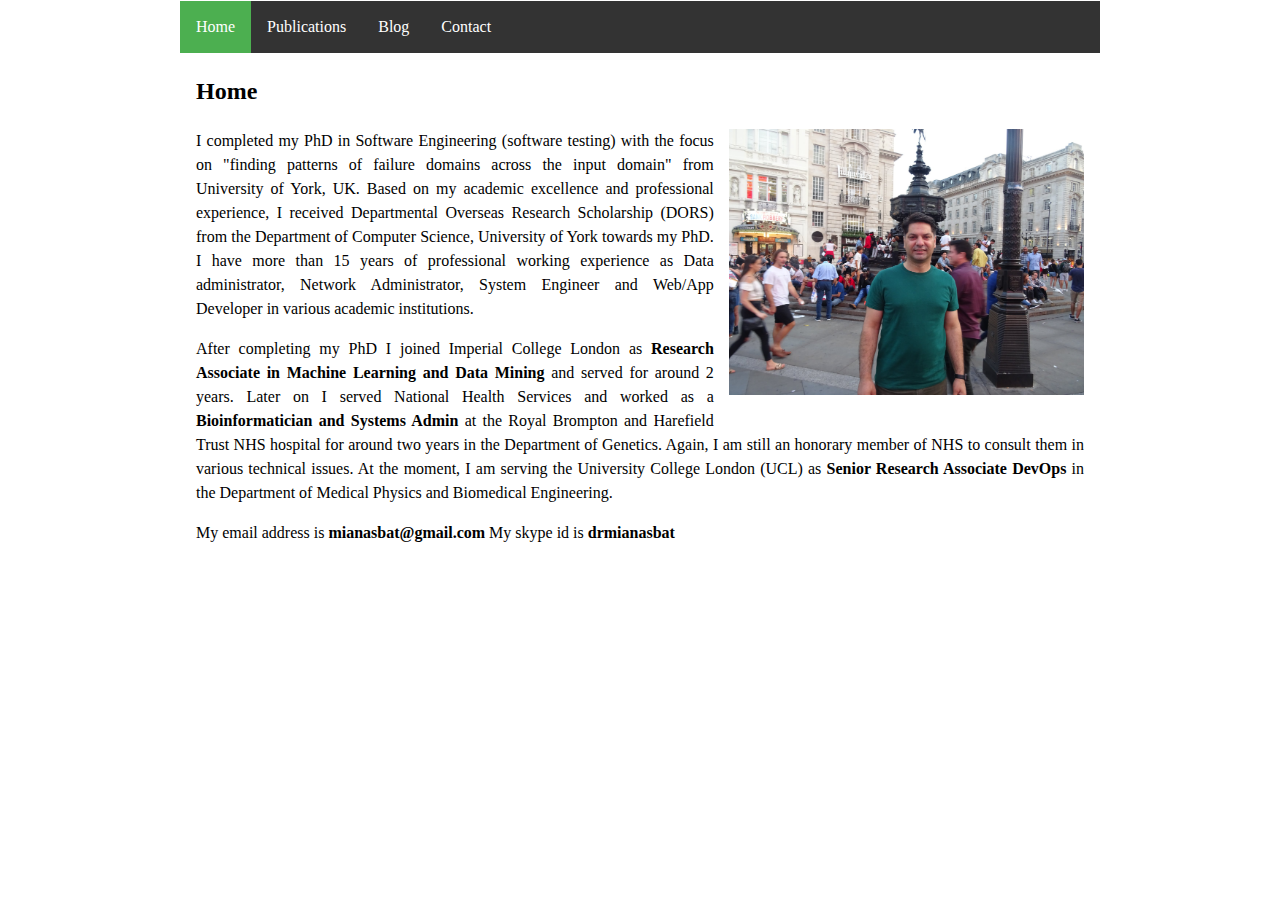
<file: index.html>
<!DOCTYPE html>
<html>
<head>
    <title>
        My blog
    </title>
    <meta name="viewport" content="width=device-width, initial-scale=1.0">
    <link rel = "stylesheet"
          type = "text/css"
          href = "css/style.css" />
</head>
<body>

<ul class="topnav">
    <li><a class="active" href="#home">Home</a></li>
    <li><a href="papers.html">Publications</a></li>
    <li><a href="blog.html">Blog</a></li>
    <li><a href="contact.html">Contact</a></li>
    <!-- <li><a href="movies.html">Movies</a></li> -->
</ul>
<div style="padding:0 16px;">
    <h2>Home</h2>

    <!-- <img src="img/piccadily.jpg" alt="Mian picture" align="center" height="800"> -->

    <p align="justify">
        <img style="float: right; margin: 0px 0px 15px 15px;" src="img/piccadily.jpg" width=40%> </img>

        I completed my PhD in Software Engineering (software testing) with the focus on
        "finding patterns of failure domains across the input domain" from
        University of York, UK. Based on my academic excellence and professional
        experience, I received Departmental Overseas Research Scholarship (DORS)
        from the Department of Computer Science, University of York towards
        my PhD. I have more than 15 years of professional working experience as
        Data administrator, Network Administrator, System Engineer and Web/App
        Developer in various academic institutions.
    </p>
    <p align="justify">
        After completing my PhD I joined Imperial College London as <strong>Research
        Associate in Machine Learning and Data Mining</strong> and served for around 2
        years. Later on I served National Health Services and worked as a
        <strong>Bioinformatician and Systems Admin</strong> at the Royal Brompton and
        Harefield Trust NHS hospital for around two years in the Department of Genetics.
        Again, I am still an honorary member of NHS to consult them in various
        technical issues.
        At the moment, I am serving the University College London (UCL) as <strong>Senior Research
        Associate DevOps</strong> in the Department of Medical Physics and Biomedical Engineering.
    </p>

    <p>
        My email address is <strong>mianasbat@gmail.com</strong>
        My skype id is <strong>drmianasbat</strong>

    </p>



    <!--<p>-->
    <!--Check my CV for more details.-->
    <!--</p>-->

</div>

</div>


</body>
</html>
</file>
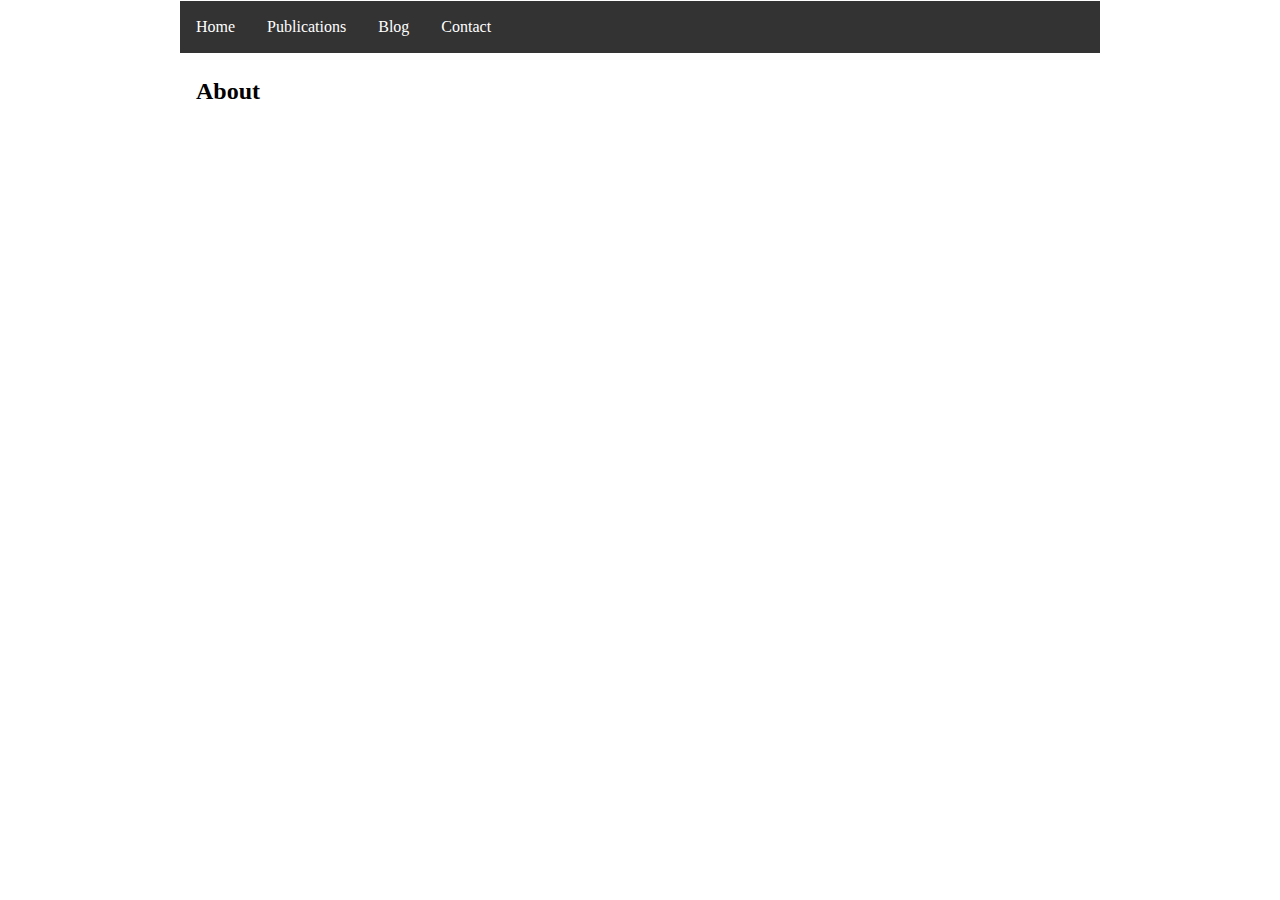
<file: about.html>
<!DOCTYPE html>
<html>
<head>
<title>
 My blog
</title>
<meta name="viewport" content="width=device-width, initial-scale=1.0">
<link rel = "stylesheet"
   type = "text/css"
   href = "css/style.css" />
</head>
<body>

<ul class="topnav">
  <li><a href="index.html">Home</a></li>
    <li><a href="papers.html">Publications</a></li>
  <li><a href="blog.html">Blog</a></li>
  <li><a href="contact.html">Contact</a></li>
  <!--<li><a class="active" href="#about">About</a></li>-->
</ul>

<div style="padding:0 16px;">
  <h2>About</h2>

</div>

</body>
</html>
</file>
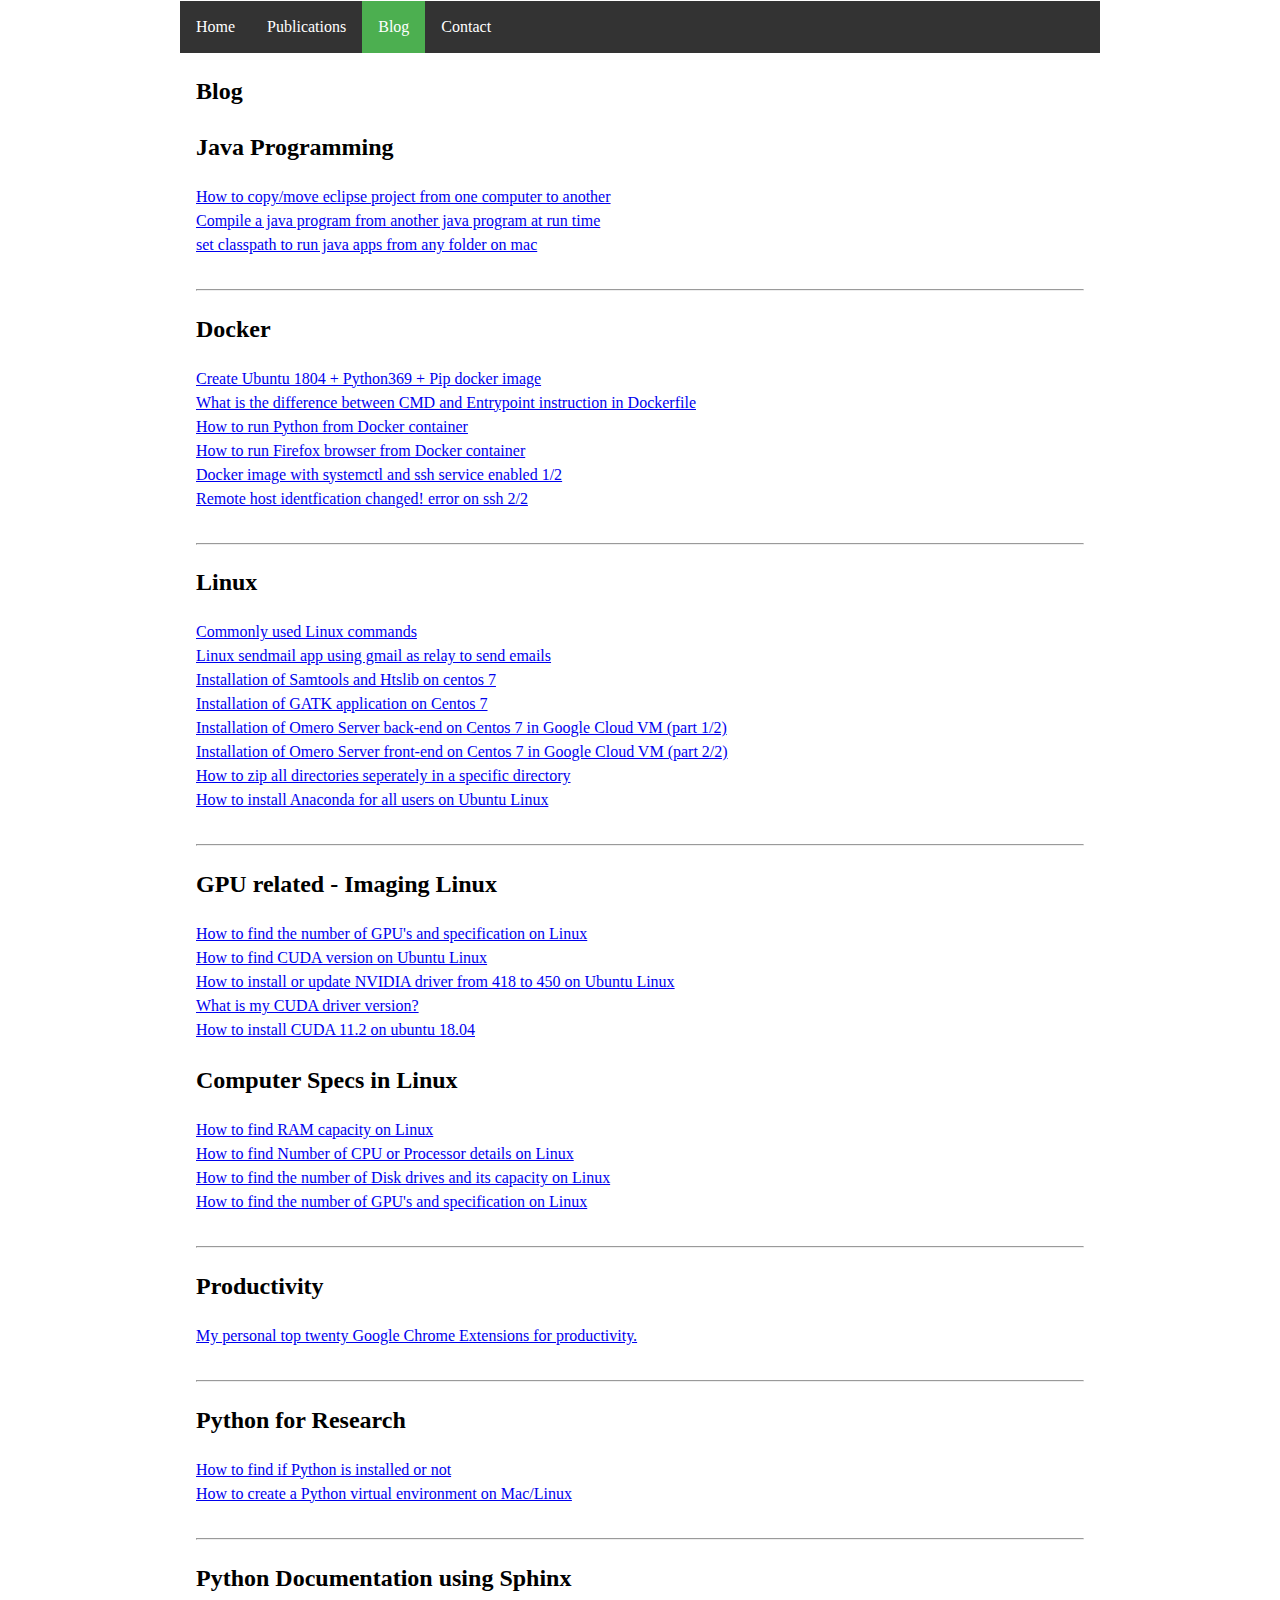
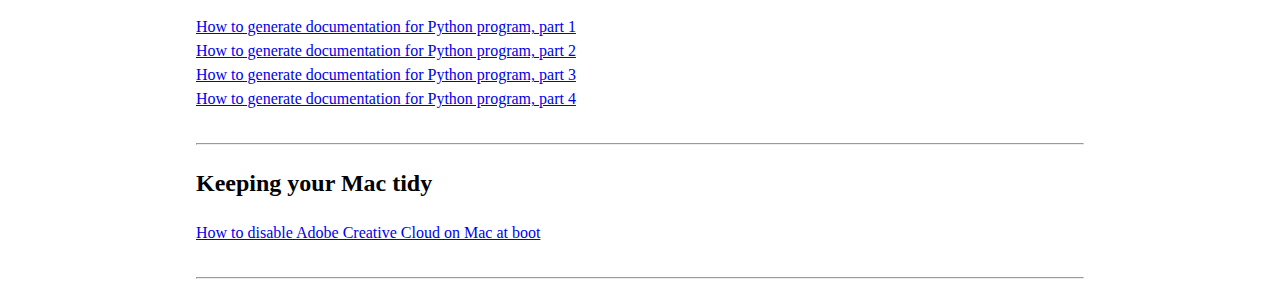
<file: blog.html>
<!DOCTYPE html>
<html>
<head>
    <title>
        My blog
    </title>
    <meta name="viewport" content="width=device-width, initial-scale=1.0">
    <link rel = "stylesheet"
          type = "text/css"
          href = "css/style.css" />
</head>
<body>

<ul class="topnav">
    <li><a href="index.html">Home</a></li>
    <li><a href="papers.html">Publications</a></li>
    <li><a class="active" href="#blog">Blog</a></li>
    <li><a href="contact.html">Contact</a></li>
    <!-- <li><a href="movies.html">Movies</a></li> -->
</ul>

<div style="padding:0 16px;">
    <h2>Blog</h2>

    <h2>Java Programming</h2>
    <a href="https://youtu.be/uVO0_UdQ_Wg" target="_blank">How to copy/move eclipse project from one computer to another</a> <br />
    <a href="https://youtu.be/xWY9Y-Ab54w" target="_blank">Compile a java program from another java program at run time</a> <br />
    <a href="https://youtu.be/y60prRFl9VM" target="_blank">set classpath to run java apps from any folder on mac</a> <br />
    <br />
    <hr />

    

    <h2>Docker</h2>
    <a href="https://youtu.be/0fHJqLc2LZI" target="_blank">Create Ubuntu 1804 + Python369 + Pip docker image</a> <br />
    <a href="https://youtu.be/wXPMpSToEug" target="_blank">What is the difference between CMD and Entrypoint instruction in Dockerfile</a> <br />
    <a href="https://youtu.be/5JCg_fwOvv8" target="_blank">How to run Python from Docker container</a> <br />
    <a href="https://youtu.be/CCAK7GhmiEM" target="_blank">How to run Firefox browser from Docker container</a> <br />
    <a href="https://youtu.be/C24WhV22HQk" target="_blank">Docker image with systemctl and ssh service enabled 1/2</a> <br />
    <a href="https://youtu.be/H3_6ZIX4Vzk" target="_blank">Remote host identfication changed! error on ssh 2/2</a> <br />
    <br />
    <hr />

    <h2>Linux</h2>
    <a href="https://github.com/mianasbat/Linux/blob/main/commonly_used_linux_commands.md" target="_blank">Commonly used Linux commands</a>  <br />
    <a href="https://youtu.be/II3C3VlGboE" target="_blank">Linux sendmail app using gmail as relay to send emails</a>  <br />
    <a href="https://youtu.be/K0nqWT3gv8A" target="_blank">Installation of Samtools and Htslib on centos 7</a>  <br />
    <a href="https://youtu.be/2CDy5f5byUc" target="_blank">Installation of GATK application on Centos 7</a>  <br />
    <!-- <a href="https://youtu.be/FhR8hL-xNDk" target="_blank">Installation or Upgrade to Cuda 10.1  on Ubuntu 18.04</a>  <br /> -->
    <a href="https://youtu.be/V-Lg_k-G1FE" target="_blank">Installation of Omero Server back-end on Centos 7 in Google Cloud VM (part 1/2)</a>  <br />
    <a href="https://youtu.be/IwsqXT5hCSM" target="_blank">Installation of Omero Server front-end on Centos 7 in Google Cloud VM (part 2/2)</a>  <br />
    <a href="https://youtu.be/azzdO7aHSJ0" target="_blank">How to zip all directories seperately in a specific directory</a>  <br />
    <a href="https://youtu.be/qc5dmXAolfY" target="_blank">How to install Anaconda for all users on Ubuntu Linux</a>  <br />


    <br />
    <hr />

    <h2>GPU related - Imaging Linux</h2>
    <a href="https://youtu.be/kQ-rPGnQGqk" target="_blank">How to find the number of GPU's and specification on Linux</a> <br />
    <a href="https://youtu.be/gLyHzV_Zwtc" target="_blank">How to find CUDA version on Ubuntu Linux</a> <br />
    <a href="https://youtu.be/slqHklNNqEY" target="_blank">How to install or update NVIDIA driver from 418 to 450 on Ubuntu Linux</a> <br />
    <a href="https://youtu.be/gLyHzV_Zwtc" target="_blank">What is my CUDA driver version?</a> <br />
    <a href="https://youtu.be/4LuHiMvBMGY" target="_blank">How to install CUDA 11.2 on ubuntu 18.04</a> <br />






    <h2>Computer Specs in Linux</h2>
    <a href="https://www.youtube.com/watch?v=jVrmbUeC3B8" target="_blank"> How to find RAM capacity on Linux </a> <br />
    <a href="https://www.youtube.com/watch?v=vTpl7IRdWDc" target="_blank">How to find Number of CPU or Processor details on Linux</a>  <br />
    <a href="https://youtu.be/vJskVYtnM9c" target="_blank">How to find the number of Disk drives and its capacity on Linux</a> <br />
    <a href="https://youtu.be/kQ-rPGnQGqk" target="_blank">How to find the number of GPU's and specification on Linux</a> <br />
    <br />
    <hr />

    <h2>Productivity</h2>
    <a href="https://www.youtube.com/watch?v=QiEOMD-3JEE" target="_blank">My personal top twenty Google Chrome Extensions for productivity.</a>  <br />
    <br />
    <hr />

    <h2>Python for Research</h2>
    <a href="https://www.youtube.com/watch?v=UhuV1jgIe7M" target="_blank"> How to find if Python is installed or not </a> <br />
    <a href="https://www.youtube.com/watch?v=8mQ5z1o4CoY" target="_blank"> How to create a Python virtual environment on Mac/Linux </a> <br />
    <br />
    <hr />

    <h2>Python Documentation using Sphinx</h2>
    <a href="https://youtu.be/SvLcuK-KPgc" target="_blank"> How to generate documentation for Python program, part 1</a> <br />
    <a href="https://youtu.be/OmEMV2QVOmA" target="_blank"> How to generate documentation for Python program, part 2</a> <br />
    <a href="https://youtu.be/QD5Jjkcq2sE" target="_blank"> How to generate documentation for Python program, part 3</a> <br />
    <a href="https://youtu.be/viCEb3OJvcc" target="_blank"> How to generate documentation for Python program, part 4</a> <br />
    <br />
    <hr />

    

    <h2>Keeping your Mac tidy</h2>
    <a href="https://www.youtube.com/watch?v=MFsJcRB2jJ4" target="_blank"> How to disable Adobe Creative Cloud on Mac at boot </a> <br />
    <br />
    <hr />


</div>

</body>
</html>
</file>
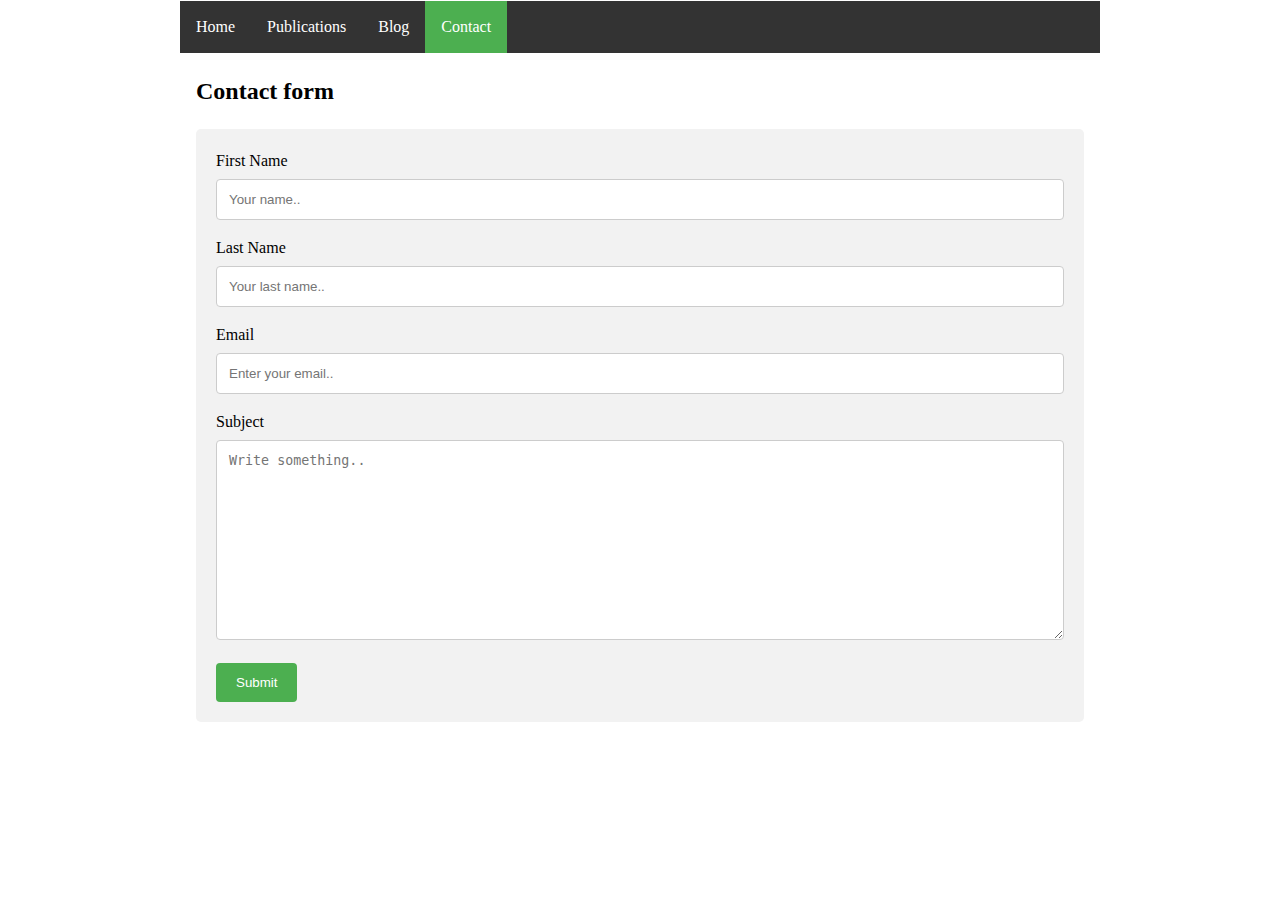
<file: contact.html>
<!DOCTYPE html>
<html>
<head>
<title>
 My blog
</title>
<meta name="viewport" content="width=device-width, initial-scale=1.0">
<link rel = "stylesheet"
   type = "text/css"
   href = "css/style.css" />
</head>
<body>

<ul class="topnav">
  <li><a href="index.html">Home</a></li>
  <li><a href="papers.html">Publications</a></li>
  <li><a href="blog.html">Blog</a></li>
  <li><a class="active" href="#contact">Contact</a></li>
  <!-- <li><a href="movies.html">Movies</a></li> -->
</ul>

<div style="padding:0 16px;">
<h2> Contact form</h2>
    <div class="container">
  <form action="mailto:mianasbat@gmail.com" method="post" enctype="text/plain" >
    <label for="fname">First Name</label>
    <input type="text" id="fname" name="firstname" placeholder="Your name..">

    <label for="lname">Last Name</label>
    <input type="text" id="lname" name="lastname" placeholder="Your last name..">

    <label for="email">Email</label>
    <input type="text" id="email" name="email" placeholder="Enter your email..">

    <!--<label for="country">Country</label>-->
    <!--<select id="country" name="country">-->
      <!--<option value="australia">Australia</option>-->
      <!--<option value="canada">Canada</option>-->
      <!--<option value="usa">USA</option>-->
    <!--</select>-->

    <label for="subject">Subject</label>
    <textarea id="subject" name="subject" placeholder="Write something.." style="height:200px"></textarea>

    <input type="submit" value="Submit">
  </form>
</div>

</div>

</body>
</html>
</file>
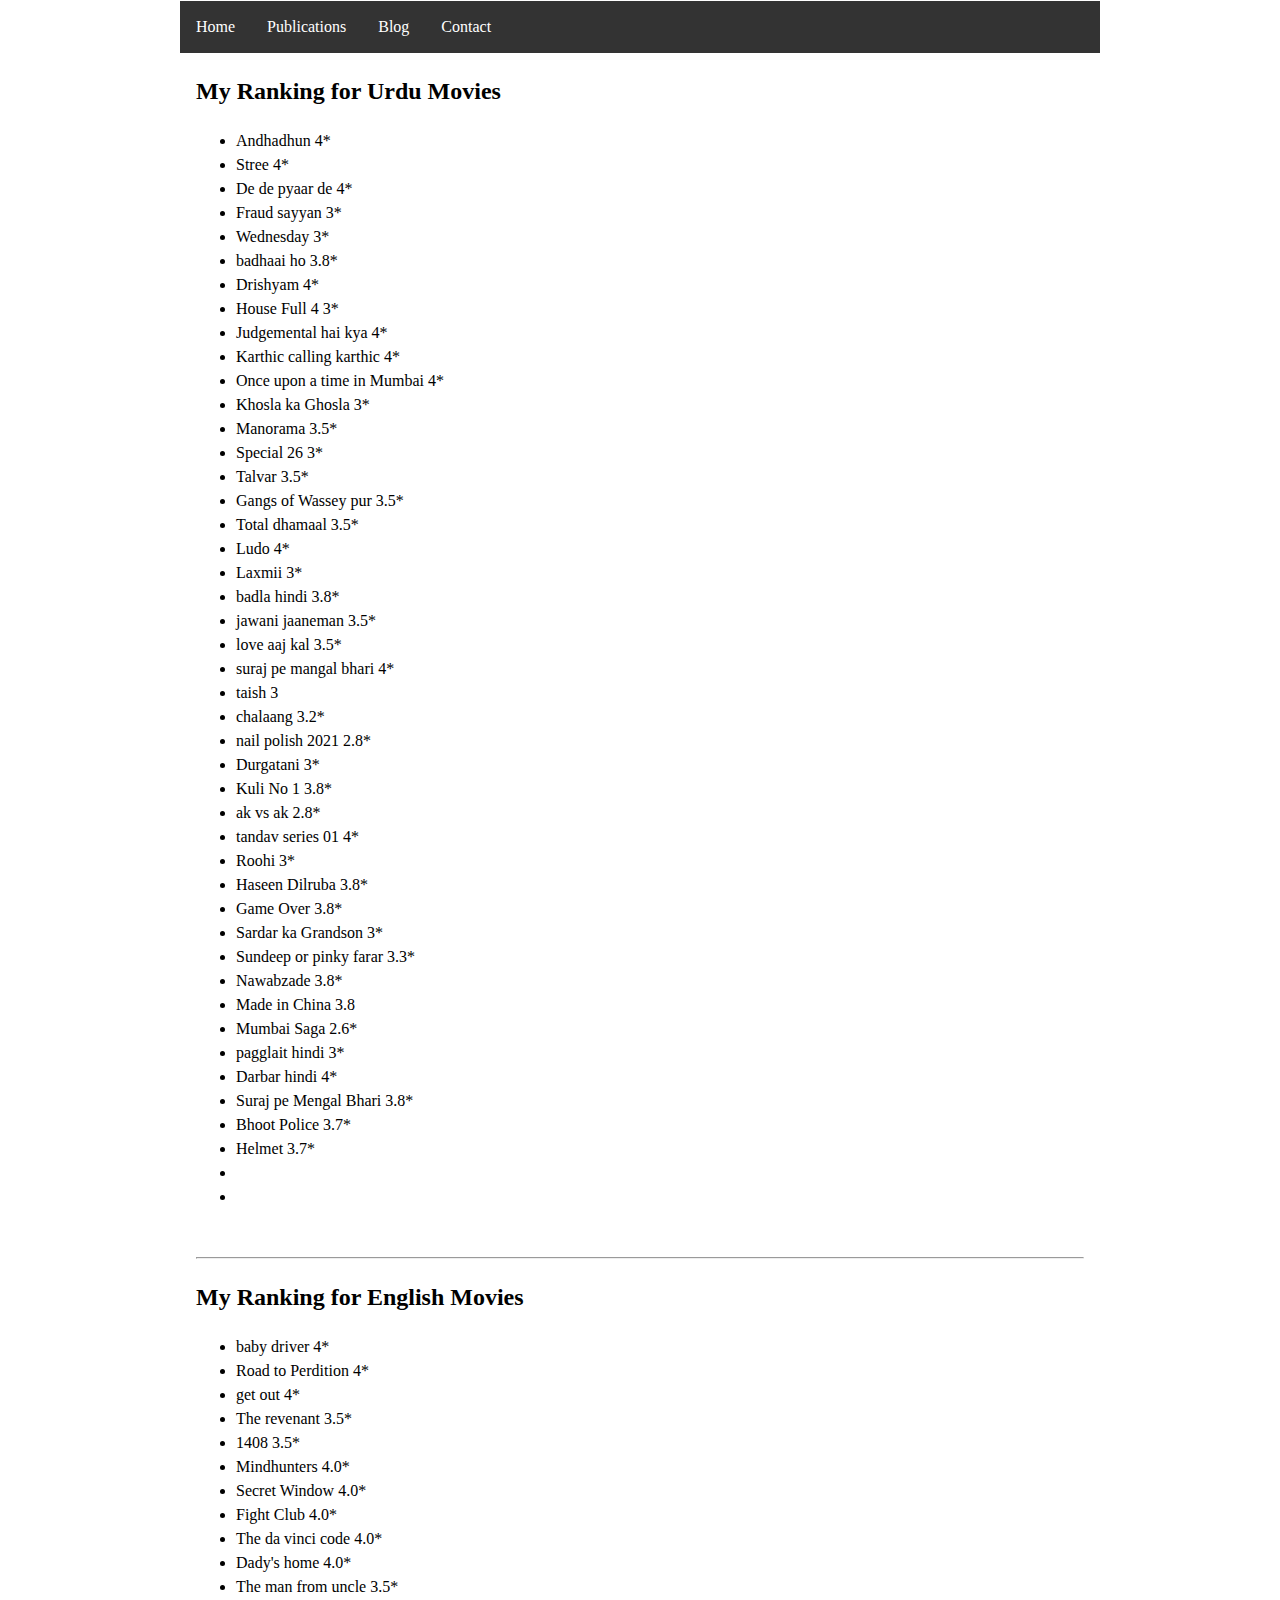
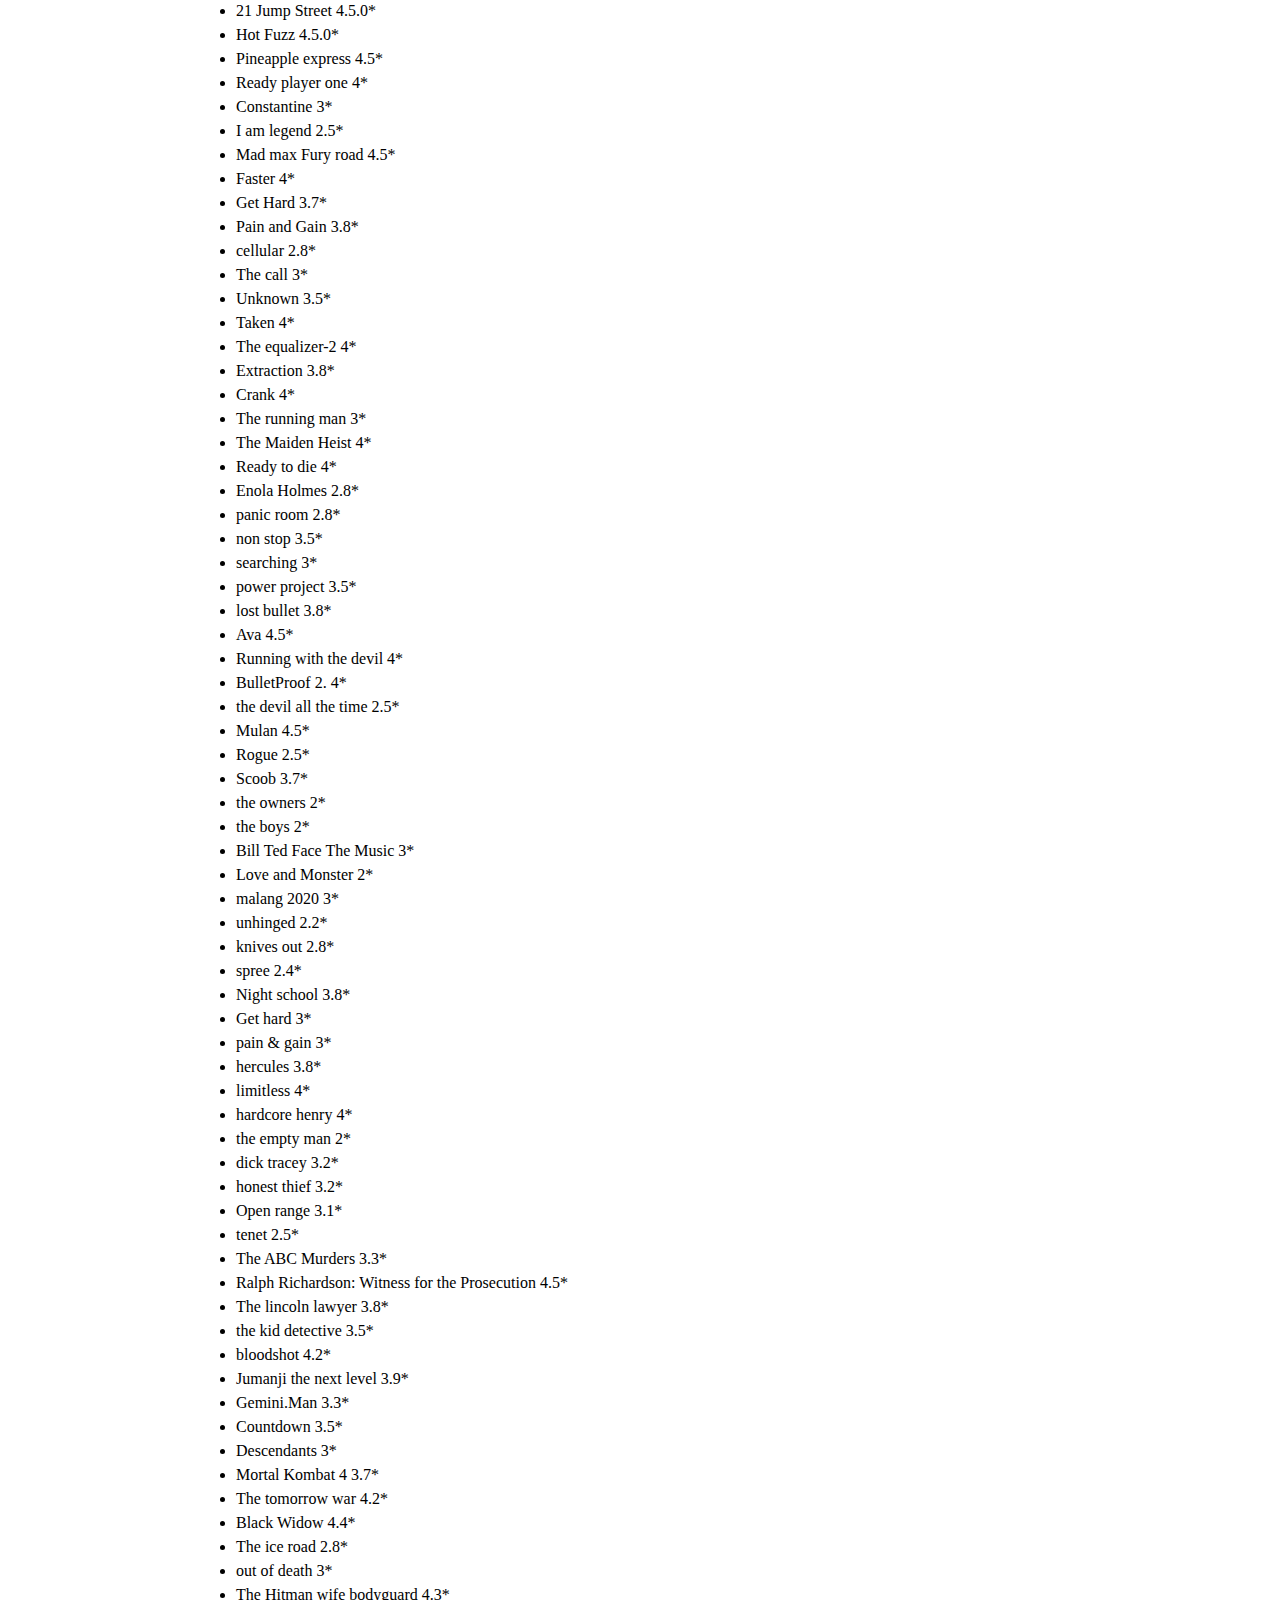
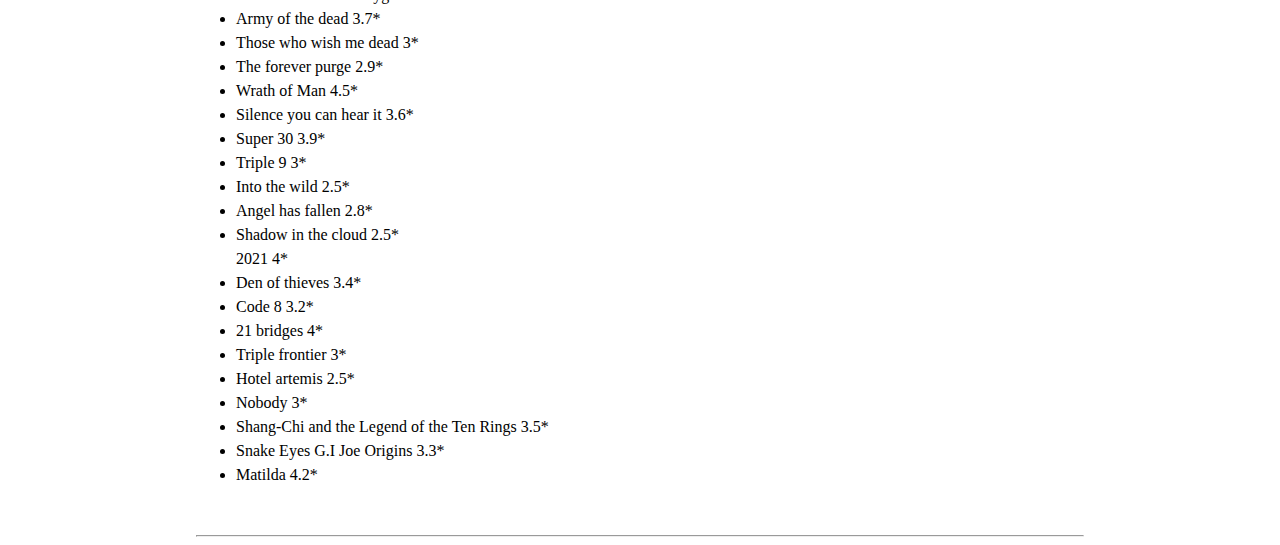
<file: movies.html>
<!DOCTYPE html>
<html>
<head>
    <title>
        My blog
    </title>
    <meta name="viewport" content="width=device-width, initial-scale=1.0">
    <link rel = "stylesheet"
          type = "text/css"
          href = "css/style.css" />
</head>
<body>

<ul class="topnav">
    <li><a href="index.html">Home</a></li>
    <li><a href="papers.html">Publications</a></li>
    <li><a href="blog.html">Blog</a></li>
    <li><a href="contact.html">Contact</a></li>
    <!-- <li><a class="active" href="#movies">Movies</a></li> -->
</ul>

<div style="padding:0 16px;">
    <h2>My Ranking for Urdu Movies</h2>
    <ul>
      <li>Andhadhun 4*</li>
      <li>Stree 4*</li>
      <li>De de pyaar de 4*</li>
      <li>Fraud sayyan 3*</li>
      <li>Wednesday 3*</li>
      <li>badhaai ho 3.8*</li>
      <li>Drishyam 4*</li>
      <li>House Full 4 3*</li>
      <li>Judgemental hai kya 4*</li>
      <li>Karthic calling karthic 4*</li>
      <li>Once upon a time in Mumbai 4*</li>
      <li>Khosla ka Ghosla 3*</li>
      <li>Manorama 3.5*</li>
      <li>Special 26 3*</li>
      <li>Talvar 3.5*</li>
      <li>Gangs of Wassey pur 3.5*</li>
      <li>Total dhamaal 3.5*</li>
      <li>Ludo 4*</li>
      <li>Laxmii 3*</li>
      <li>badla hindi 3.8*</li>
      <li>jawani jaaneman 3.5*</li>
      <li>love aaj kal 3.5*</li>
      <li>suraj pe mangal bhari 4*</li>
      <li>taish 3</li>
      <li>chalaang 3.2*</li>
      <li>nail polish 2021 2.8*</li>
      <li>Durgatani 3*</li>
      <li>Kuli No 1 3.8*</li>
      <li>ak vs ak 2.8*</li>
      <li>tandav series 01 4*</li>
      <li>Roohi 3*</li>
      <li>Haseen Dilruba 3.8*</li>
      <li>Game Over 3.8*</li>
      <li>Sardar ka Grandson 3*</li>
      <li>Sundeep or pinky farar 3.3*</li>
      <li>Nawabzade 3.8*</li>
      <li>Made in China 3.8</li>
      <li>Mumbai Saga 2.6*</li>
      <li>pagglait hindi 3*</li>
      <li>Darbar hindi 4*</li>
      <li>Suraj pe Mengal Bhari 3.8*</li>
      <li>Bhoot Police 3.7*</li>
      <li>Helmet 3.7*</li>
      <li></li>
      <li></li>



    </ul>
    <br />
    <hr />


    <h2>My Ranking for English Movies</h2>
    <ul>
      <li>baby driver 4* </li>
      <li>Road to Perdition 4*</li>
      <li>get out 4*</li>
      <li>The revenant 3.5*</li>
      <li>1408 3.5*</li>
      <li>Mindhunters 4.0*</li>
      <li>Secret Window 4.0*</li>
      <li>Fight Club 4.0*</li>
      <li>The da vinci code 4.0*</li>
      <li>Dady's home 4.0*</li>
      <li>The man from uncle 3.5*</li>
      <li>21 Jump Street 4.5.0*</li>
      <li>Hot Fuzz 4.5.0*</li>
      <li>Pineapple express 4.5*</li>
      <li>Ready player one 4*</li>
      <li>Constantine 3*</li>
      <li>I am legend 2.5*</li>
      <li>Mad max Fury road 4.5*</li>
      <li>Faster 4*</li>
      <li>Get Hard 3.7*</li>
      <li>Pain and Gain 3.8*</li>
      <li>cellular 2.8*</li>
      <li>The call 3*</li>
      <li>Unknown 3.5*</li>
      <li>Taken 4*</li>
      <li>The equalizer-2 4*</li>
      <li>Extraction 3.8*</li>
      <li>Crank 4*</li>
      <li>The running man 3*</li>
      <li>The Maiden Heist 4*</li>
      <li>Ready to die 4*</li>
      <li>Enola Holmes 2.8*</li>
      <li>panic room 2.8*</li>
      <li>non stop 3.5*</li>
      <li>searching 3*</li>
      <li>power project 3.5*</li>
      <li>lost bullet 3.8*</li>
      <li>Ava 4.5*</li>
      <li>Running with the devil 4*</li>
      <li>BulletProof 2. 4*</li>
      <li>the devil all the time 2.5*</li>
      <li>Mulan 4.5*</li>
      <li>Rogue 2.5*</li>
      <li>Scoob 3.7*</li>
      <li>the owners 2*</li>
      <li>the boys 2*</li>
      <li>Bill Ted Face The Music 3*</li>
      <li>Love and Monster 2*</li>
      <li>malang 2020 3*</li>
      <li>unhinged 2.2*</li>
      <li>knives out 2.8*</li>
      <li>spree 2.4*</li>
      <li>Night school 3.8*</li>
      <li>Get hard 3*</li>
      <li>pain & gain 3*</li>
      <li>hercules 3.8*</li>
      <li>limitless 4*</li>
      <li>hardcore henry 4*</li>
      <li>the empty man 2*</li>
      <li>dick tracey 3.2*</li>
      <li>honest thief 3.2*</li>
      <li>Open range 3.1*</li>
      <li>tenet 2.5*</li>
      <li>The ABC Murders 3.3*</li>
      <li>Ralph Richardson: Witness for the Prosecution 4.5*</li>
      <li>The lincoln lawyer 3.8*</li>
      <li>the kid detective 3.5*</li>
      <li>bloodshot 4.2*</li>
      <li>Jumanji the next level 3.9*</li>
      <li>Gemini.Man 3.3*</li>
      <li>Countdown 3.5*</li>
      <li>Descendants 3*</li>
      <li>Mortal Kombat 4 3.7*</li>
      <li>The tomorrow war 4.2*</li>
      <li>Black Widow 4.4*</li>
      <li>The ice road 2.8*</li>
      <li>out of death 3*</li>
      <li>The Hitman wife bodyguard 4.3*</li>
      <li>Army of the dead 3.7*</li>
      <li>Those who wish me dead 3*</li>
      <li>The forever purge 2.9*</li>
      <li>Wrath of Man 4.5*</li>
      <li>Silence you can hear it 3.6*</li>
      <li>Super 30 3.9*</li>
      <li>Triple 9 3*</li>
      <li>Into the wild 2.5*</li>
      <li>Angel has fallen 2.8*</li>
      <li>Shadow in the cloud 2.5*</li>
2021 4*</li>
      <li>Den of thieves 3.4*</li>
      <li>Code 8 3.2*</li>
      <li>21 bridges 4*</li>
      <li>Triple frontier 3*</li>
      <li>Hotel artemis 2.5*</li>
      <li>Nobody 3*</li>
      <li>Shang-Chi and the Legend of the Ten Rings 3.5*</li>
      <li>Snake Eyes G.I Joe Origins 3.3*</li>
      <li>Matilda 4.2*</li>

    </ul>

    <br />
    <hr />




</div>

</body>
</html>
</file>
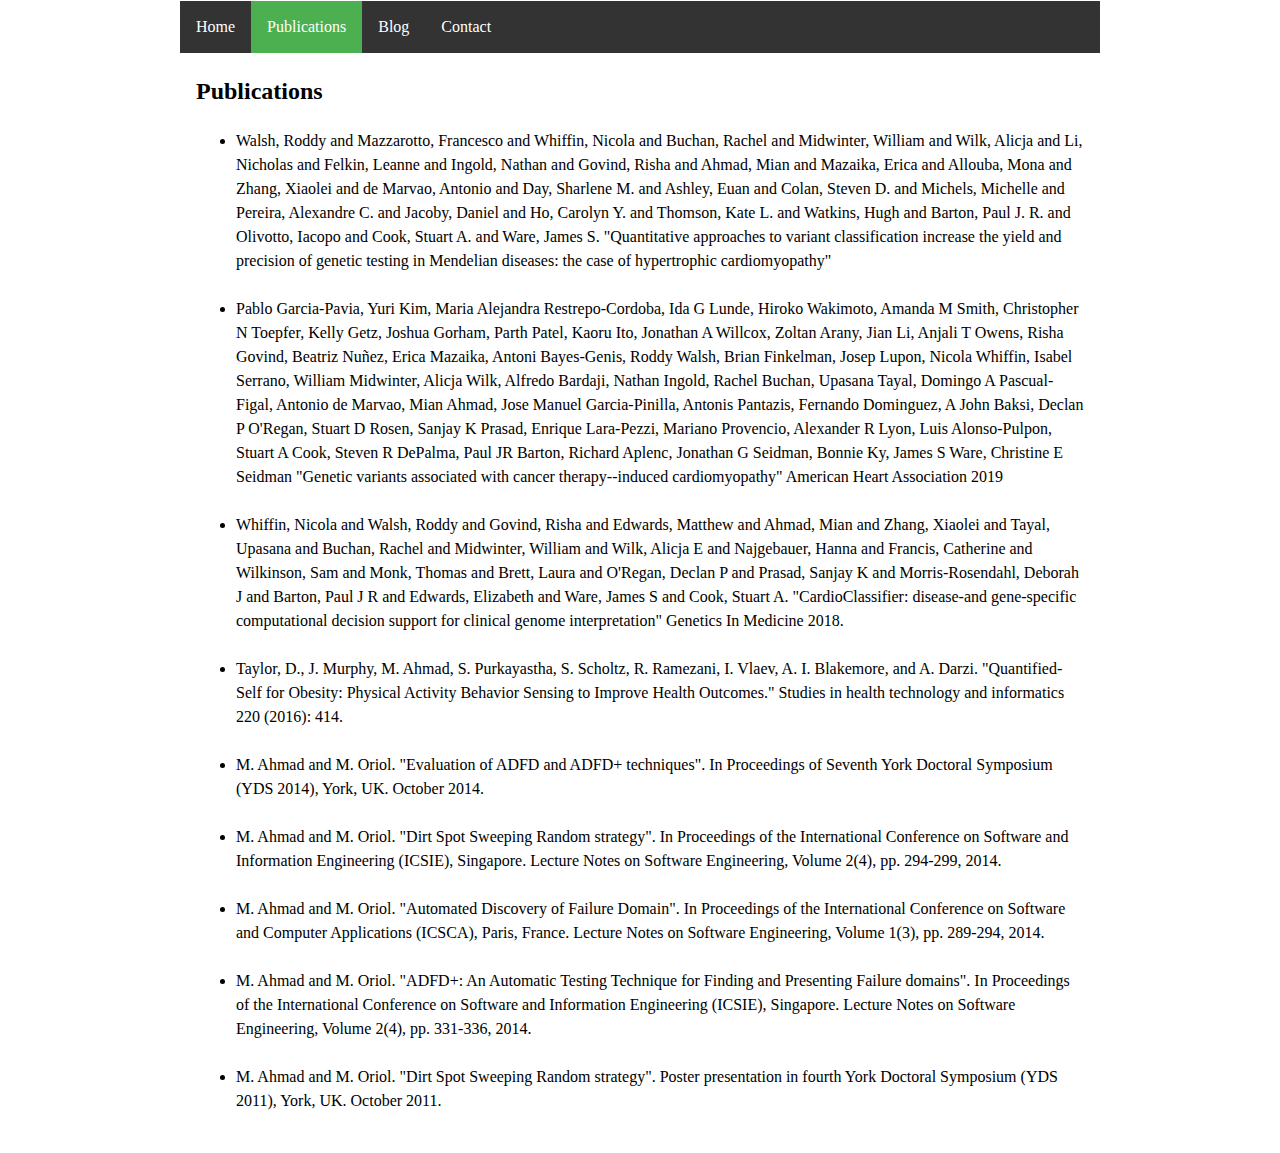
<file: papers.html>
<!DOCTYPE html>
<html>
<head>
    <title>
        Papers
    </title>
    <meta name="viewport" content="width=device-width, initial-scale=1.0">
    <link rel = "stylesheet"
          type = "text/css"
          href = "css/style.css" />
</head>
<body>

<ul class="topnav">
    <li><a href="index.html">Home</a></li>
    <li><a class="active" href="#papers">Publications</a></li>
    <li><a href="blog.html">Blog</a></li>
    <li><a href="contact.html">Contact</a></li>
    <!-- <li><a href="movies.html">Movies</a></li> -->
</ul>

<div style="padding:0 16px;">

    <h2>Publications</h2>

    <ul>
        <li>
            Walsh, Roddy and Mazzarotto, Francesco and Whiffin, Nicola and Buchan, Rachel and Midwinter, William and Wilk, Alicja and Li, Nicholas and Felkin, Leanne and Ingold, Nathan and Govind, Risha and Ahmad, Mian and Mazaika, Erica and Allouba, Mona and Zhang, Xiaolei and de Marvao, Antonio and Day, Sharlene M. and Ashley, Euan and Colan, Steven D. and Michels, Michelle and Pereira, Alexandre C. and Jacoby, Daniel and Ho, Carolyn Y. and Thomson, Kate L. and Watkins, Hugh and Barton, Paul J. R. and Olivotto, Iacopo and Cook, Stuart A. and Ware, James S. &#34;Quantitative approaches to variant classification increase the yield and precision of genetic testing in Mendelian diseases: the case of hypertrophic cardiomyopathy&#34;
        </li>
        <br />
        <li>
            Pablo Garcia-Pavia, Yuri Kim, Maria Alejandra Restrepo-Cordoba, Ida G Lunde, Hiroko Wakimoto, Amanda M Smith, Christopher N Toepfer, Kelly Getz, Joshua Gorham, Parth Patel, Kaoru Ito, Jonathan A Willcox, Zoltan Arany, Jian Li, Anjali T Owens, Risha Govind, Beatriz Nuñez, Erica Mazaika, Antoni Bayes-Genis, Roddy Walsh, Brian Finkelman, Josep Lupon, Nicola Whiffin, Isabel Serrano, William Midwinter, Alicja Wilk, Alfredo Bardaji, Nathan Ingold, Rachel Buchan, Upasana Tayal, Domingo A Pascual-Figal, Antonio de Marvao, Mian Ahmad, Jose Manuel Garcia-Pinilla, Antonis Pantazis, Fernando Dominguez, A John Baksi, Declan P O'Regan, Stuart D Rosen, Sanjay K Prasad, Enrique Lara-Pezzi, Mariano Provencio, Alexander R Lyon, Luis Alonso-Pulpon, Stuart A Cook, Steven R DePalma, Paul JR Barton, Richard Aplenc, Jonathan G Seidman, Bonnie Ky, James S Ware, Christine E Seidman &#34;Genetic variants associated with cancer therapy--induced cardiomyopathy&#34; American Heart Association 2019
        </li>
        <br />
        <li>
            Whiffin, Nicola and Walsh, Roddy and Govind, Risha and Edwards, Matthew and Ahmad, Mian and Zhang, Xiaolei and Tayal, Upasana and Buchan, Rachel and Midwinter, William and Wilk, Alicja E and Najgebauer, Hanna and Francis, Catherine and Wilkinson, Sam and Monk, Thomas and Brett, Laura and O'Regan, Declan P and Prasad, Sanjay K and Morris-Rosendahl, Deborah J and Barton, Paul J R and Edwards, Elizabeth and Ware, James S and Cook, Stuart A. &#34;CardioClassifier: disease-and gene-specific computational decision support for clinical genome interpretation&#34; Genetics In Medicine 2018.
        </li>
        <br />
        <li>
            Taylor, D., J. Murphy, M. Ahmad, S. Purkayastha, S. Scholtz, R. Ramezani, I. Vlaev, A. I. Blakemore, and A. Darzi. &#34;Quantified-Self for Obesity: Physical Activity Behavior Sensing to Improve Health Outcomes.&#34; Studies in health technology and informatics 220 (2016): 414.
        </li>
        <br />
        <li>
            M. Ahmad and M. Oriol. &#34;Evaluation of ADFD and ADFD+ techniques&#34;. In Proceedings of Seventh York Doctoral Symposium (YDS 2014), York, UK. October 2014.
        </li>
        <br />
        <li>
            M. Ahmad and M. Oriol. &#34;Dirt Spot Sweeping Random strategy&#34;. In Proceedings of the International Conference on Software and Information Engineering (ICSIE), Singapore. Lecture Notes on Software Engineering, Volume 2(4), pp. 294-299, 2014.
        </li>
        <br />
        <li>
            M. Ahmad and M. Oriol. &#34;Automated Discovery of Failure Domain&#34;. In Proceedings of the International Conference on Software and Computer Applications (ICSCA), Paris, France. Lecture Notes on Software Engineering, Volume 1(3), pp. 289-294, 2014.
        </li>
        <br />
        <li>
            M. Ahmad and M. Oriol. &#34;ADFD+: An Automatic Testing Technique for Finding and Presenting Failure domains&#34;. In Proceedings of the International Conference on Software and Information Engineering (ICSIE), Singapore. Lecture Notes on Software Engineering, Volume 2(4), pp. 331-336, 2014.
        </li>
        <br />
        <li>
            M. Ahmad and M. Oriol. &#34;Dirt Spot Sweeping Random strategy&#34;. Poster presentation in fourth York Doctoral Symposium (YDS 2011), York, UK. October 2011.
        </li>
        <br />

    </ul>
</div>

</body>
</html>
</file>
<file: css/style.css>
body {
margin-left: 180px;
margin-right: 180px;
margin-top: -15px;
margin-bottom: 0;
line-height: 1.5 ;
}

ul.topnav {
  list-style-type: none;
  margin-left: 0px;
  margin-right: 0px;
  padding: 0;
  overflow: hidden;
  background-color: #333;
}

ul.topnav li {float: left;}

ul.topnav li a {
  display: block;
  color: white;
  text-align: center;
  padding: 14px 16px;
  text-decoration: none;
}

ul.topnav li a:hover:not(.active) {background-color: #111;}

ul.topnav li a.active {background-color: #4CAF50;}

ul.topnav li.right {float: right;}

@media screen and (max-width: 600px) {
  ul.topnav li.right, 
  ul.topnav li {float: none;}
}

input[type=text], select, textarea {
  width: 100%;
  padding: 12px;
  border: 1px solid #ccc;
  border-radius: 4px;
  box-sizing: border-box;
  margin-top: 6px;
  margin-bottom: 16px;
  resize: vertical;
}

input[type=submit] {
  background-color: #4CAF50;
  color: white;
  padding: 12px 20px;
  border: none;
  border-radius: 4px;
  cursor: pointer;
}

input[type=submit]:hover {
  background-color: #45a049;
}

.container {
  border-radius: 5px;
  background-color: #f2f2f2;
  padding: 20px;
}
</file>
